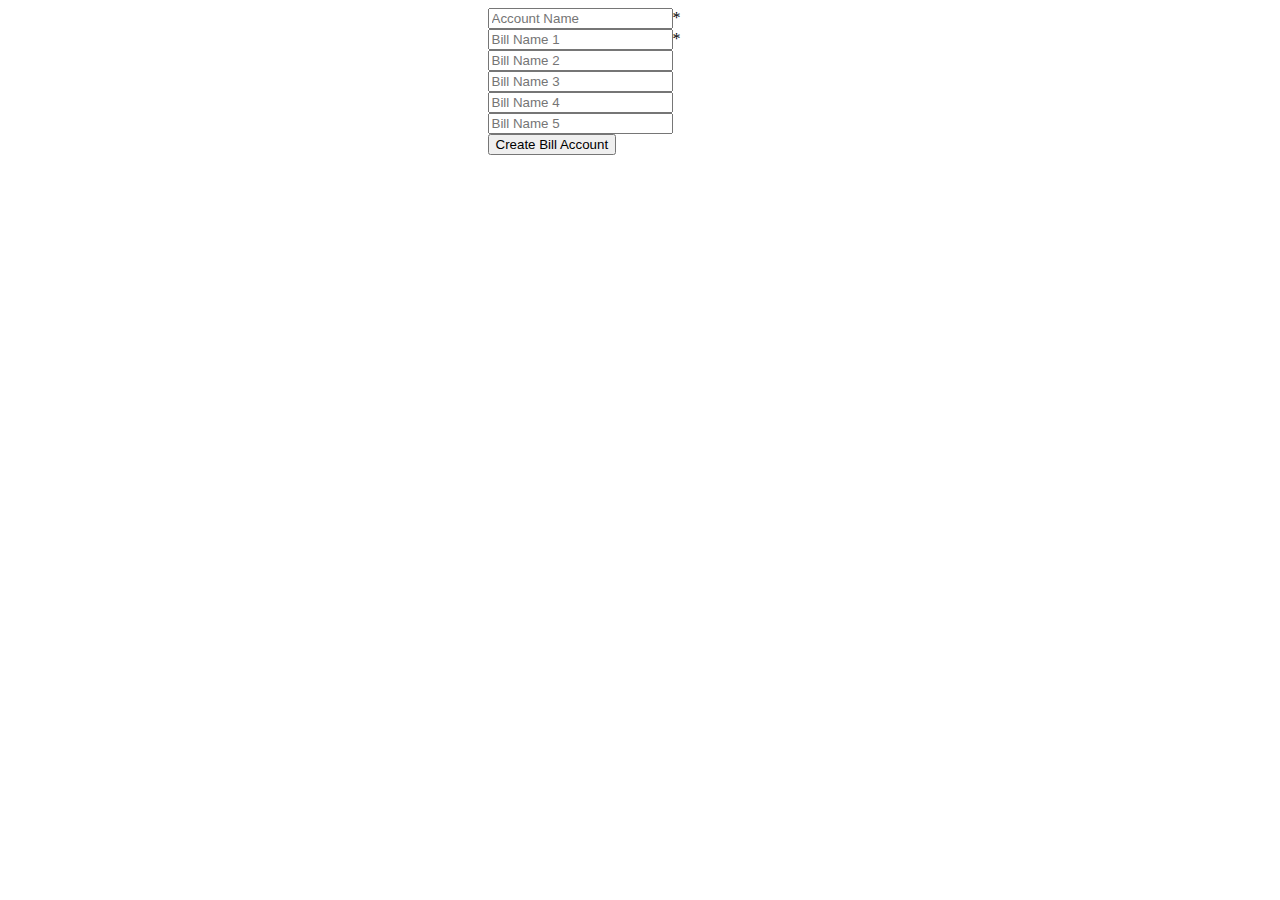
<file: templates/createbillaccount.html>
<!DOCTYPE html>
<html lang="en">
<head>
    <meta charset="UTF-8">
    <title>Create Bill Account</title>
</head>
<body>
    <div style="width: 305px; margin: auto">
        <form method="post">
            <input type="text" name="account_name" placeholder="Account Name">*<br />
            <input type="text" name="bill_1" placeholder="Bill Name 1">*<br />
            <input type="text" name="bill_2" placeholder="Bill Name 2"><br />
            <input type="text" name="bill_3" placeholder="Bill Name 3"><br />
            <input type="text" name="bill_4" placeholder="Bill Name 4"><br />
            <input type="text" name="bill_5" placeholder="Bill Name 5"><br />
            <input type="submit" value="Create Bill Account">
        </form>
    </div>
</body>
</html>
</file>
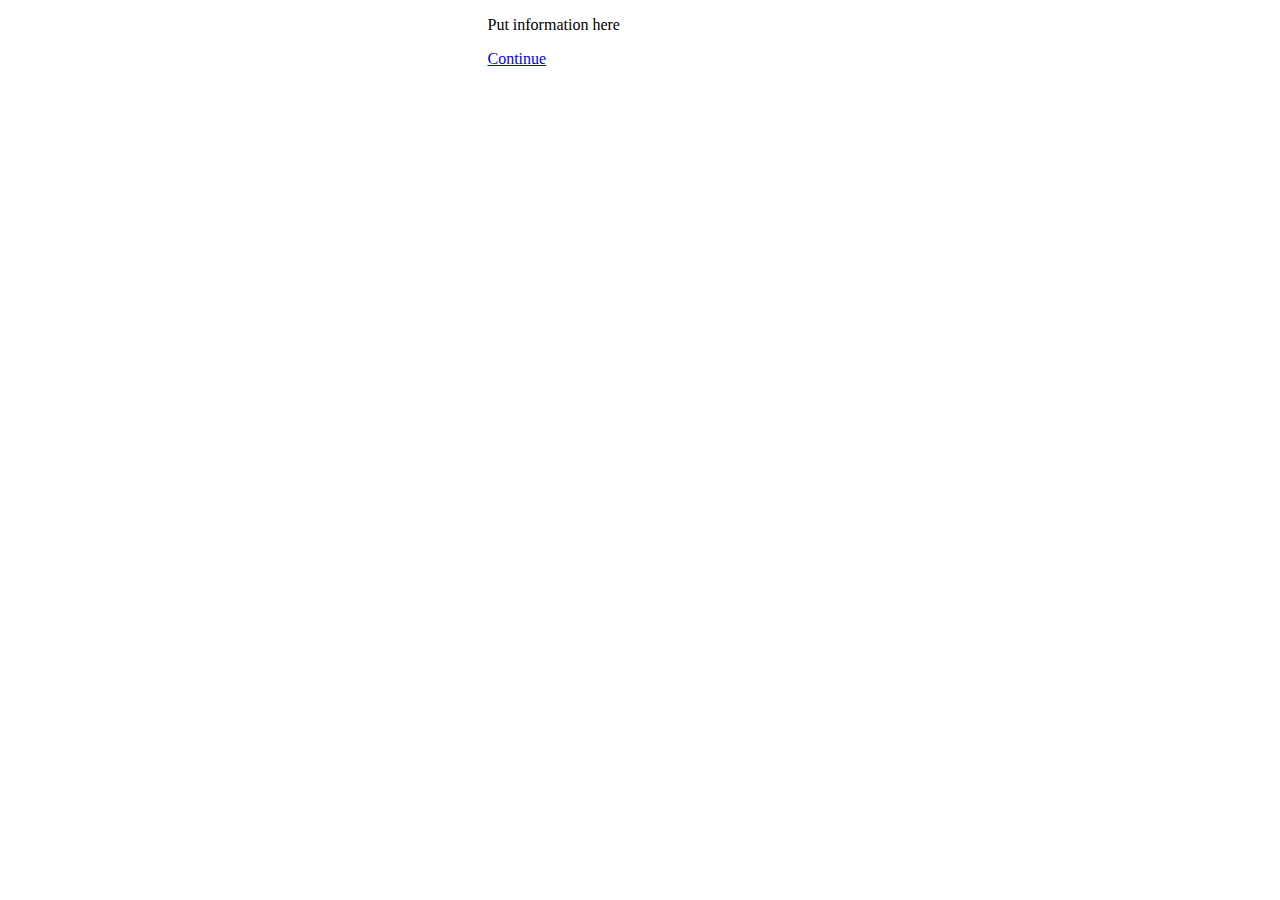
<file: templates/managersignupinformation.html>
<!DOCTYPE html>
<html lang="en">
<head>
    <meta charset="UTF-8">
    <title>Request Manager Account</title>
</head>
<body>
    <div style="width: 305px; margin: auto">
        <p>Put information here</p>
        <a href="requestmanageraccount.html">Continue</a>
    </div>
</body>
</html>
</file>
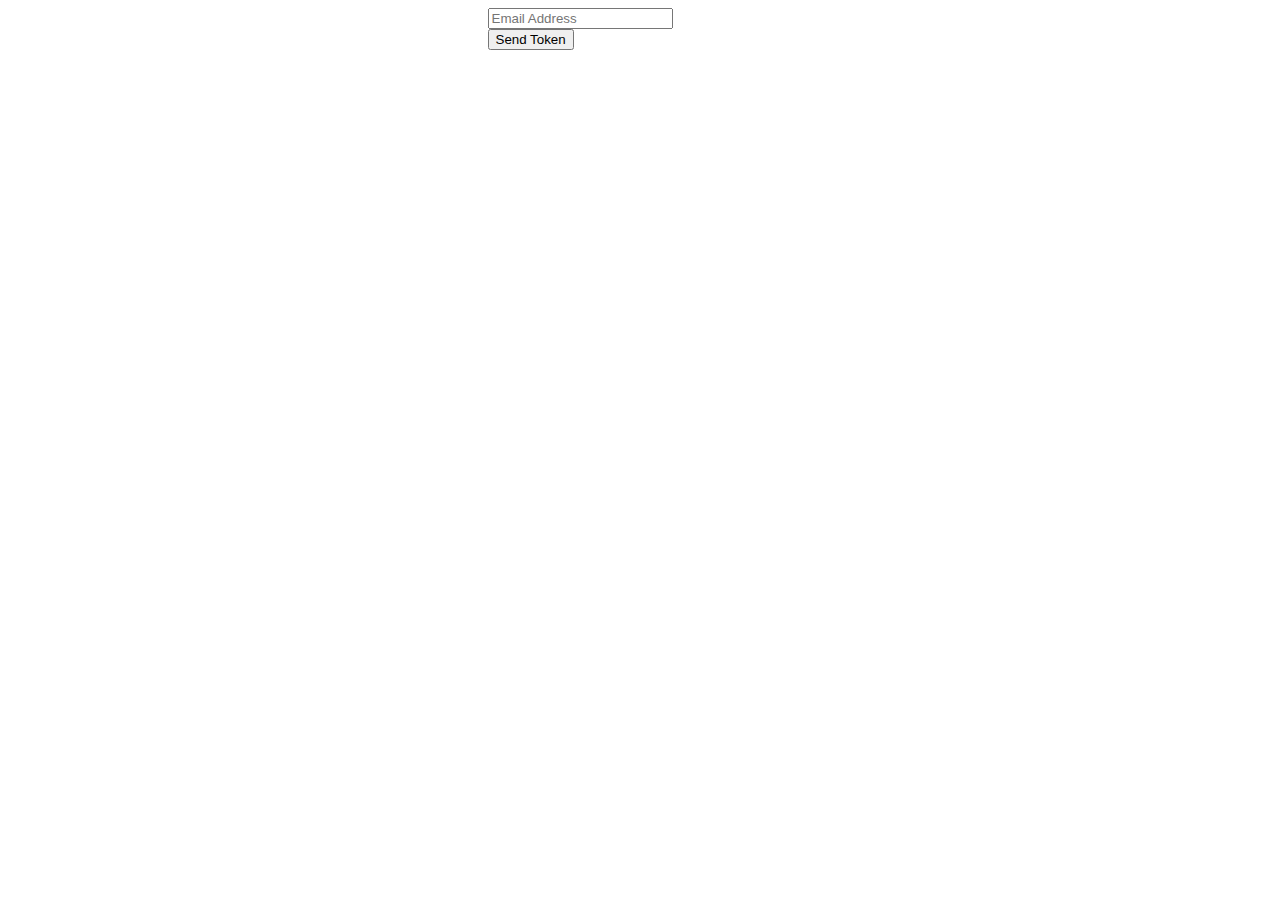
<file: templates/requestmanageraccount.html>
<!DOCTYPE html>
<html lang="en">
<head>
    <meta charset="UTF-8">
    <title>Request Manager Account</title>
</head>
<body>
    <div style="width: 305px; margin: auto">
        <form action="" method="">
            <input type="text" name="email_address" placeholder="Email Address"><br />
            <input type="submit" value="Send Token">
        </form>
    </div>
</body>
</html>
</file>
